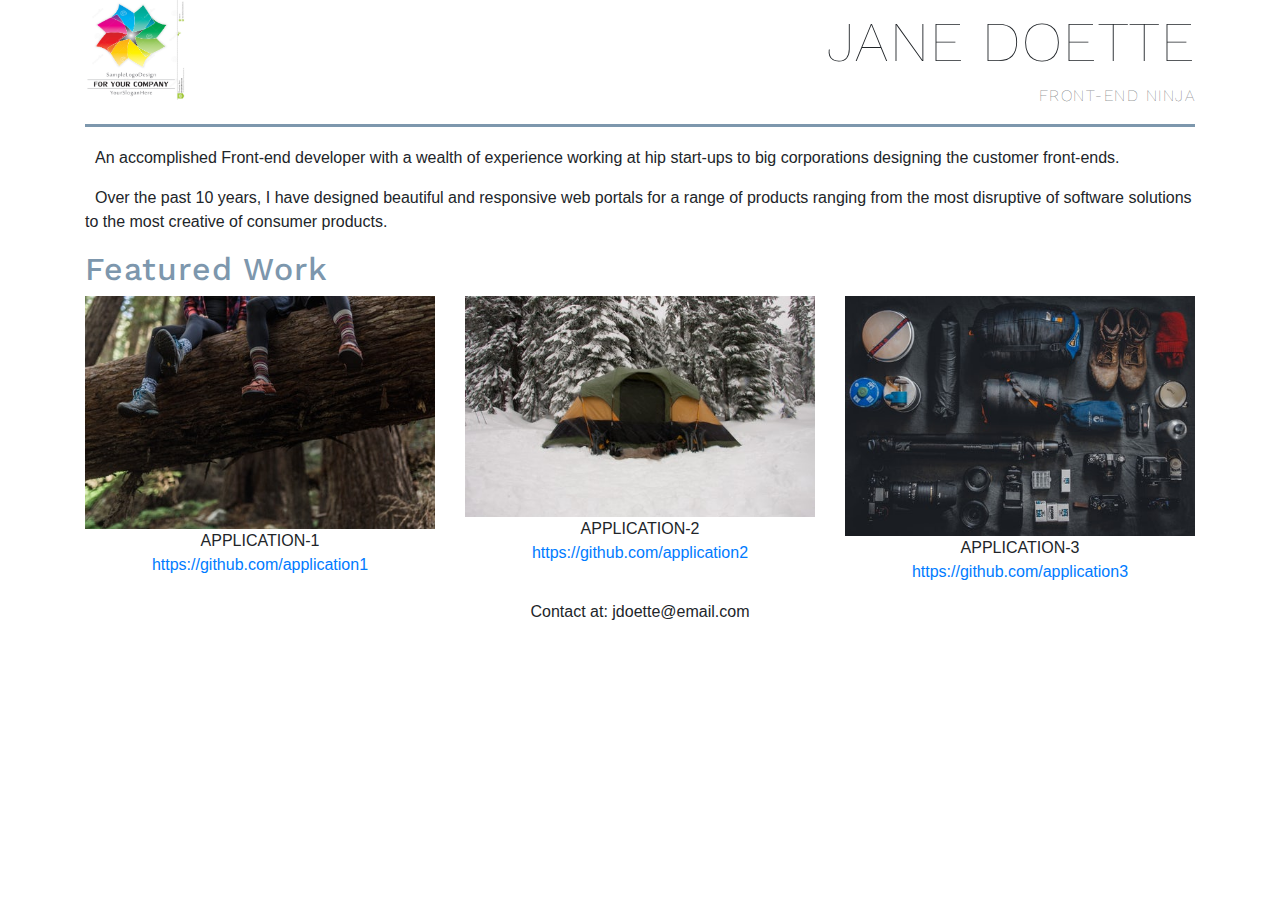
<file: Project2-portfolio HTML_CSS/index.html>
<!DOCTYPE html>
<html>
    <head>
        <title>Portfolio</title>
        <meta name="viewport" content="width=device-width, initial-scale=1.0">
        <meta charset="utf-8">
        <link rel="stylesheet" type="text/css" href="assets/css/main.css">
        <link href="https://fonts.googleapis.com/css?family=Work+Sans:100,400" rel="stylesheet">
        <link rel="stylesheet" type="text/css" href="https://stackpath.bootstrapcdn.com/bootstrap/4.1.1/css/bootstrap.min.css">
    </head>
    <body>
        <div class="container">
            <header>
                <div class="row">
                    <div class="col-sm-3">
                        <img id="logo" src="assets/img/logo.jpg" alt="logo">    
                    </div>
                    <div class="col-sm-9 info">
                        <div class="row">
                            <div class="col-12">
                                <div id="name">JANE DOETTE</div>
                            </div>
                        </div>
                        <div class="row">
                            <div class="col-12">
                                <div id="desc">FRONT-END NINJA</div>
                            </div>
                        </div>
                    </div>
                </div>
            </header>
            <hr id="separator">
            <section id="intro">
                <p><span style="display:inline-block; width: 10px;"></span>An accomplished Front-end developer with a wealth of experience working at hip start-ups to 
                big corporations designing the customer front-ends.</p>
                <p><span style="display:inline-block; width: 10px;"></span>Over the past 10 years, I have designed beautiful and responsive web portals for a range of products ranging from the most
                disruptive of software solutions to the most creative of consumer products.</p>
            </section>
            <div id="featured">
                <h2>Featured Work</h2>
            </div>
            <section id="mywork">
                <div class="row">
                    <div class="col-md-4 col-sm-6">
                        <figure id="App1">
                            <img  src="assets/img/friends.jpeg" alt="sunrise">
                            <figcaption>
                                <p>APPLICATION-1 <br> <a href="#">https://github.com/application1</a></p>
                            </figcaption>
                        </figure>
                    </div>
                    <div class="col-md-4 col-sm-6">
                        <figure id="App2">
                            <img id="App2" src="assets/img/frigid.jpeg" alt="solitude">
                            <figcaption>
                                <p>APPLICATION-2 <br> <a href="#">https://github.com/application2</a></p>
                            </figcaption>
                        </figure>
                    </div>
                    <div class="col-md-4 col-sm-6">
                        <figure id="App3">
                            <img id="App3" src="assets/img/gear.jpeg" alt="gear">
                            <figcaption>
                                <p>APPLICATION-3 <br> <a href="#">https://github.com/application3</a></p>
                            </figcaption>
                        </figure>
                    </div>
                </div>
            </section>
        </div>
        <footer>
            <p>Contact at: jdoette@email.com</p>
        </footer>
    </body>
</html>
</file>
<file: Project2-portfolio HTML_CSS/assets/css/main.css>
body {
    color: #2d3c49;
}

#logo {
    max-width:100px; 
    max-height:100px;
}

.info {
    text-align:right;
    letter-spacing: 1.5px;
    font-family: 'Work Sans', sans-serif;
    font-weight: 100;
}

#name {
    font-size: 3.5rem;
}

#separator {
    display: block;
    height: 3px;
    border-top: 3px solid #7d97ad;
}

#featured {
    color: #7d97ad;
    letter-spacing: 1px;
    font-family: 'Work Sans', sans-serif;
    font-weight: 100;
}

figcaption {
    text-align: center;
}

img {
    width: 100%;
    height: 100%;
}

footer {
    text-align: center;
}
</file>
